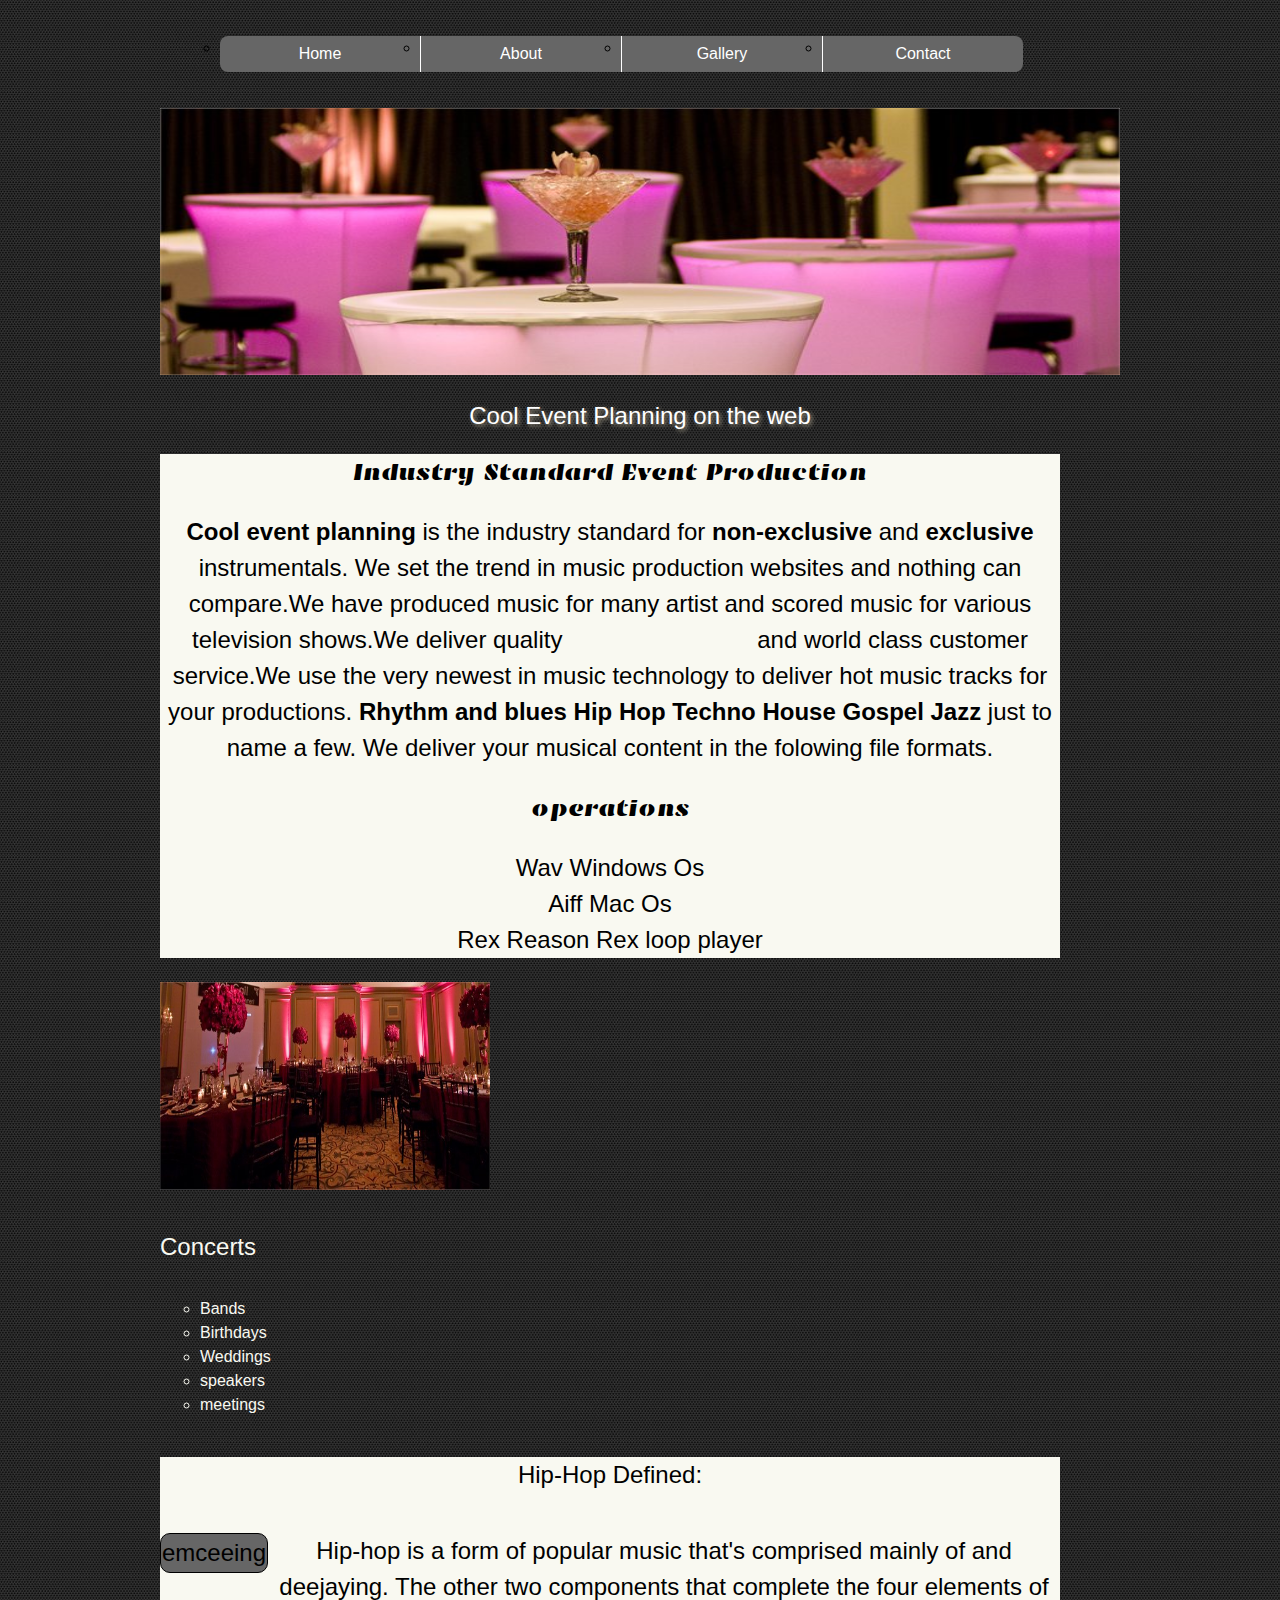
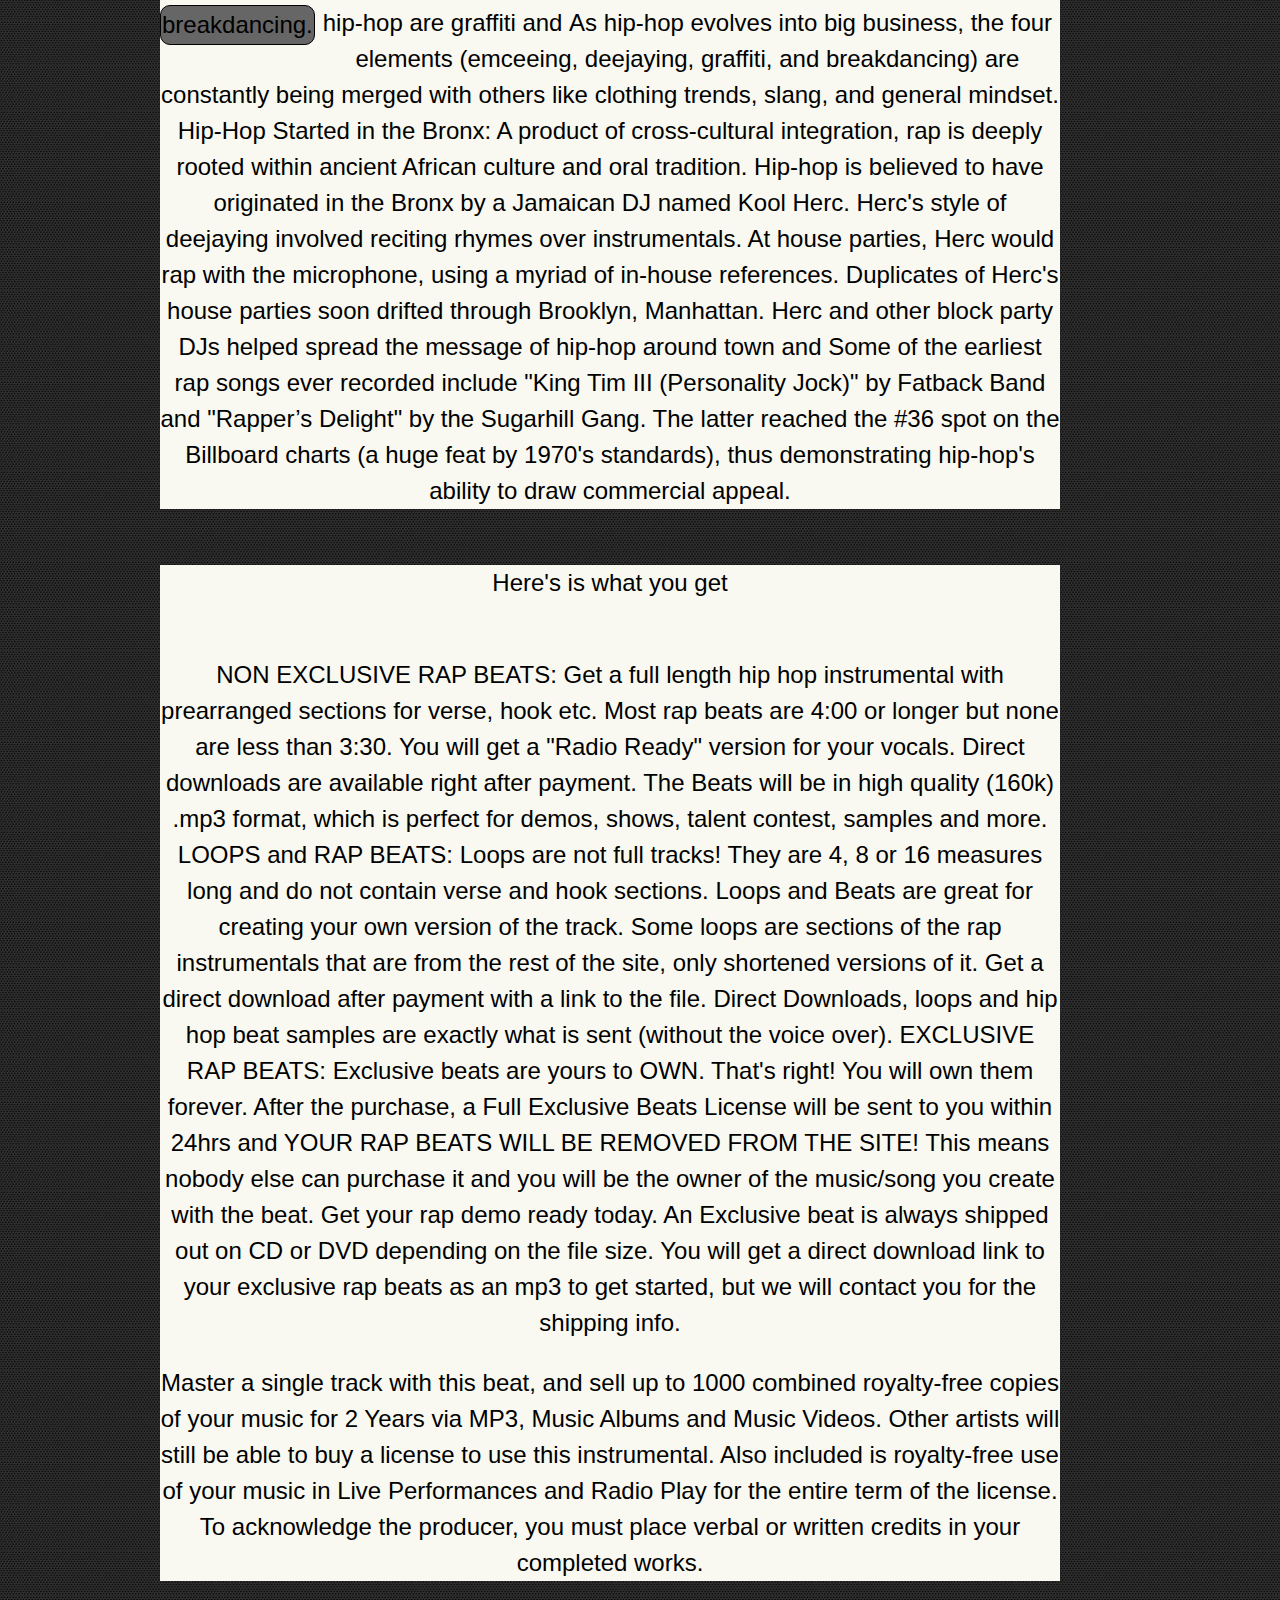
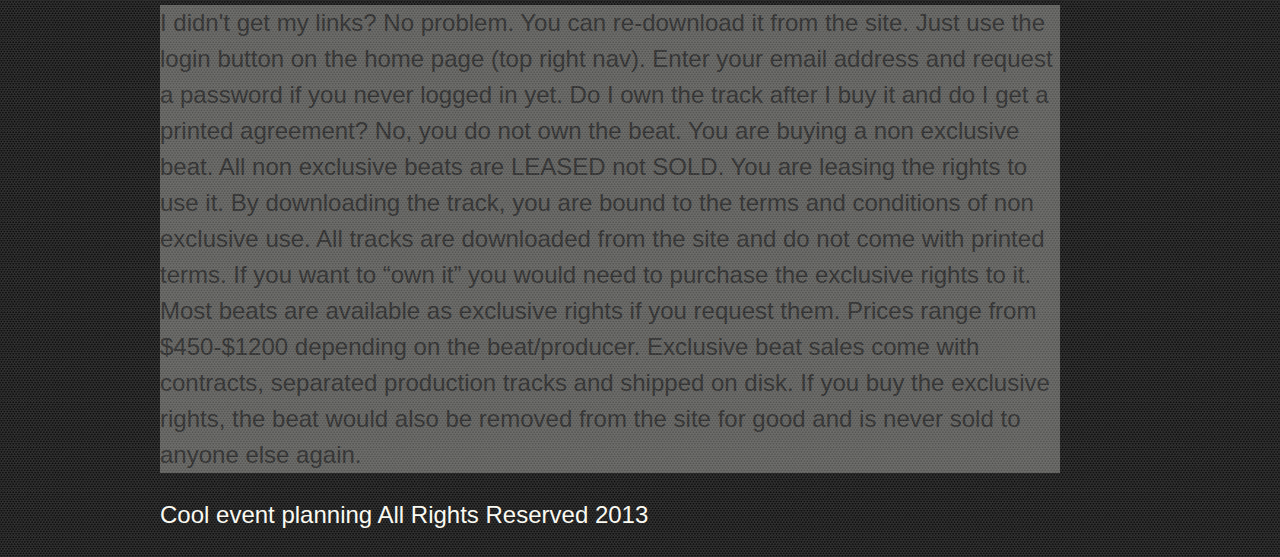
<file: index.html>
<!DOCTYPE HTML>
<html>
<head>
<meta charset="UTF-8">
<title>Cool Event planning.com</title>
<link rel="stylesheet" href="css/layout.css"/>
<link href='http://fonts.googleapis.com/css?family=Emblema+One' rel='stylesheet' type='text/css'>
</head>
<body>
<div id="wrapper">
<div class="div1">
  <nav>
    <ul>
      <li><a href="index.html" class="noborder leftedge">Home</a></li>
      <li><a href="about.html">About</a></li>
      <li><a href="gallery.html">Gallery</a></li>
      <li><a href="contact.html" class="rightedge">Contact</a></li>
      </ul>
  </nav>
</div><!--end div1 -->
<div id="banner">
	<img src="images/ali_16_54117.jpg" width="100%" height="267" alt="ali">
  <h1> Cool Event Planning on the web</h1>
  </div><!--end banner -->
  <div id="main">
  <h2>Industry Standard Event Production</h2>
  <p> <strong>Cool event planning</strong> is the industry standard for <strong>non-exclusive</strong> and <strong>exclusive</strong> instrumentals.
   We set the trend in music production websites and nothing can compare.We have produced music for many artist and scored music for various television
   shows.We deliver quality <span>music production</span> and world class customer service.We use the very newest in music technology to deliver hot music tracks for
   your productions. <strong>Rhythm and blues Hip Hop Techno House Gospel Jazz 
   </strong> just to name a few. We deliver your musical content in the folowing file formats.
   </p>
    <h3> operations</h3>
   <p> Wav Windows Os<br>
    Aiff Mac Os <br>
    Rex Reason Rex loop player
   </p>
  
  </div><!--end main content -->
  <div>
  <img src="images/bridal_show_418_48534.jpg" width="330" height="208" alt="455"></div><!--end lightingimage -->
  <div id="keys">
  <h4>Concerts</h4>
 <ol>
  	 <li>Bands</li>
   	<li>Birthdays</li>
   	<li>Weddings</li>
   	<li>speakers</li>
   	<li>meetings</li>
 </ol>
  </div><!--end keys -->
  <div id="article">
<article>
 	<h5>Hip-Hop Defined:</h5>
<p>Hip-hop is a form of popular music that's comprised mainly of <a href="http://en.wikipedia.org/wiki/Hip_hop_music">emceeing</a> and deejaying. The other two components that complete the four elements of hip-hop are graffiti and <a href="http://en.wikipedia.org/wiki/B-boying">breakdancing.</a> As hip-hop evolves into big business, the four elements (emceeing, deejaying, graffiti, and breakdancing) are constantly being merged with others like clothing trends, slang, and general mindset. 
Hip-Hop Started in the Bronx:
A product of cross-cultural integration, rap is deeply rooted within ancient African culture and oral tradition. Hip-hop is believed to have originated in the Bronx by a Jamaican DJ named Kool Herc. Herc's style of deejaying involved reciting rhymes over instrumentals. At house parties, Herc would rap with the microphone, using a myriad of in-house references. Duplicates of Herc's house parties soon drifted through Brooklyn, Manhattan. Herc and other block party DJs helped spread the message of hip-hop around town and Some of the earliest rap songs ever recorded include "King Tim III (Personality Jock)" by Fatback Band and "Rapper’s Delight" by the Sugarhill Gang. The latter reached the #36 spot on the Billboard charts (a huge feat by 1970's standards), thus demonstrating hip-hop's ability to draw commercial appeal.
</p>
</article>
</div><!--end article -->
<div id="secoundarycontent">
 <aside> 
<h6>Here's is what you get</h6>
 <p>NON EXCLUSIVE RAP BEATS: Get a full length hip hop instrumental with prearranged sections for verse, hook etc. Most rap beats are 4:00 or longer but none are less than 3:30. You will get a "Radio Ready" version for your vocals. Direct downloads are available right after payment. The Beats will be in high quality (160k) .mp3 format, which is perfect for demos, shows, talent contest, samples and more.
LOOPS and RAP BEATS: Loops are not full tracks! They are 4, 8 or 16 measures long and do not contain verse and hook sections. Loops and Beats are great for creating your own version of the track. Some loops are sections of the rap instrumentals that are from the rest of the site, only shortened versions of it. Get a direct download after payment with a link to the file. Direct Downloads, loops and hip hop beat samples are exactly what is sent (without the voice over).
EXCLUSIVE RAP BEATS: Exclusive beats are yours to OWN. That's right! You will own them forever. After the purchase, a Full Exclusive Beats License will be sent to you within 24hrs and YOUR RAP BEATS WILL BE REMOVED FROM THE SITE! This means nobody else can purchase it and you will be the owner of the music/song you create with the beat. Get your rap demo ready today. An Exclusive beat is always shipped out on CD or DVD depending on the file size. You will get a direct download link to your exclusive rap beats as an mp3 to get started, but we will contact you for the shipping info.</p>
   
 <p>Master a single track with this beat, and sell up to 1000 combined royalty-free copies of your music for 2 Years via MP3, Music Albums and Music Videos. Other artists will still be able to buy a license to use this instrumental. Also included is royalty-free use of your music in Live Performances and Radio Play for the entire term of the license. To acknowledge the producer, you must place verbal or written credits in your completed works.</p>
 </aside>
</div><!--end secoundarycontent -->
<div id="columns">
<p>I didn't get my links?
No problem. You can re-download it from the site. Just use the login button on the home page (top right nav). Enter your email address and request a password if you never logged in yet.
Do I own the track after I buy it and do I get a printed agreement?
No, you do not own the beat. You are buying a non exclusive beat. All non exclusive beats are LEASED not SOLD. You are leasing the rights to use it. By downloading the track, you are bound to the terms and conditions of non exclusive use. All tracks are downloaded from the site and do not come with printed terms. If you want to “own it” you would need to purchase the exclusive rights to it. Most beats are available as exclusive rights if you request them. Prices range from $450-$1200 depending on the beat/producer. Exclusive beat sales come with contracts, separated production tracks and shipped on disk. If you buy the exclusive rights, the beat would also be removed from the site for good and is never sold to anyone else again.</P>
</div><!--ends columns -->
<div id="end">
  <footer>
  <p><span>Cool event planning All Rights Reserved 2013</span></p>
  </footer>
</div><!--end end -->
</div><!--end wrapper --> 

</body>
</html>
</file>
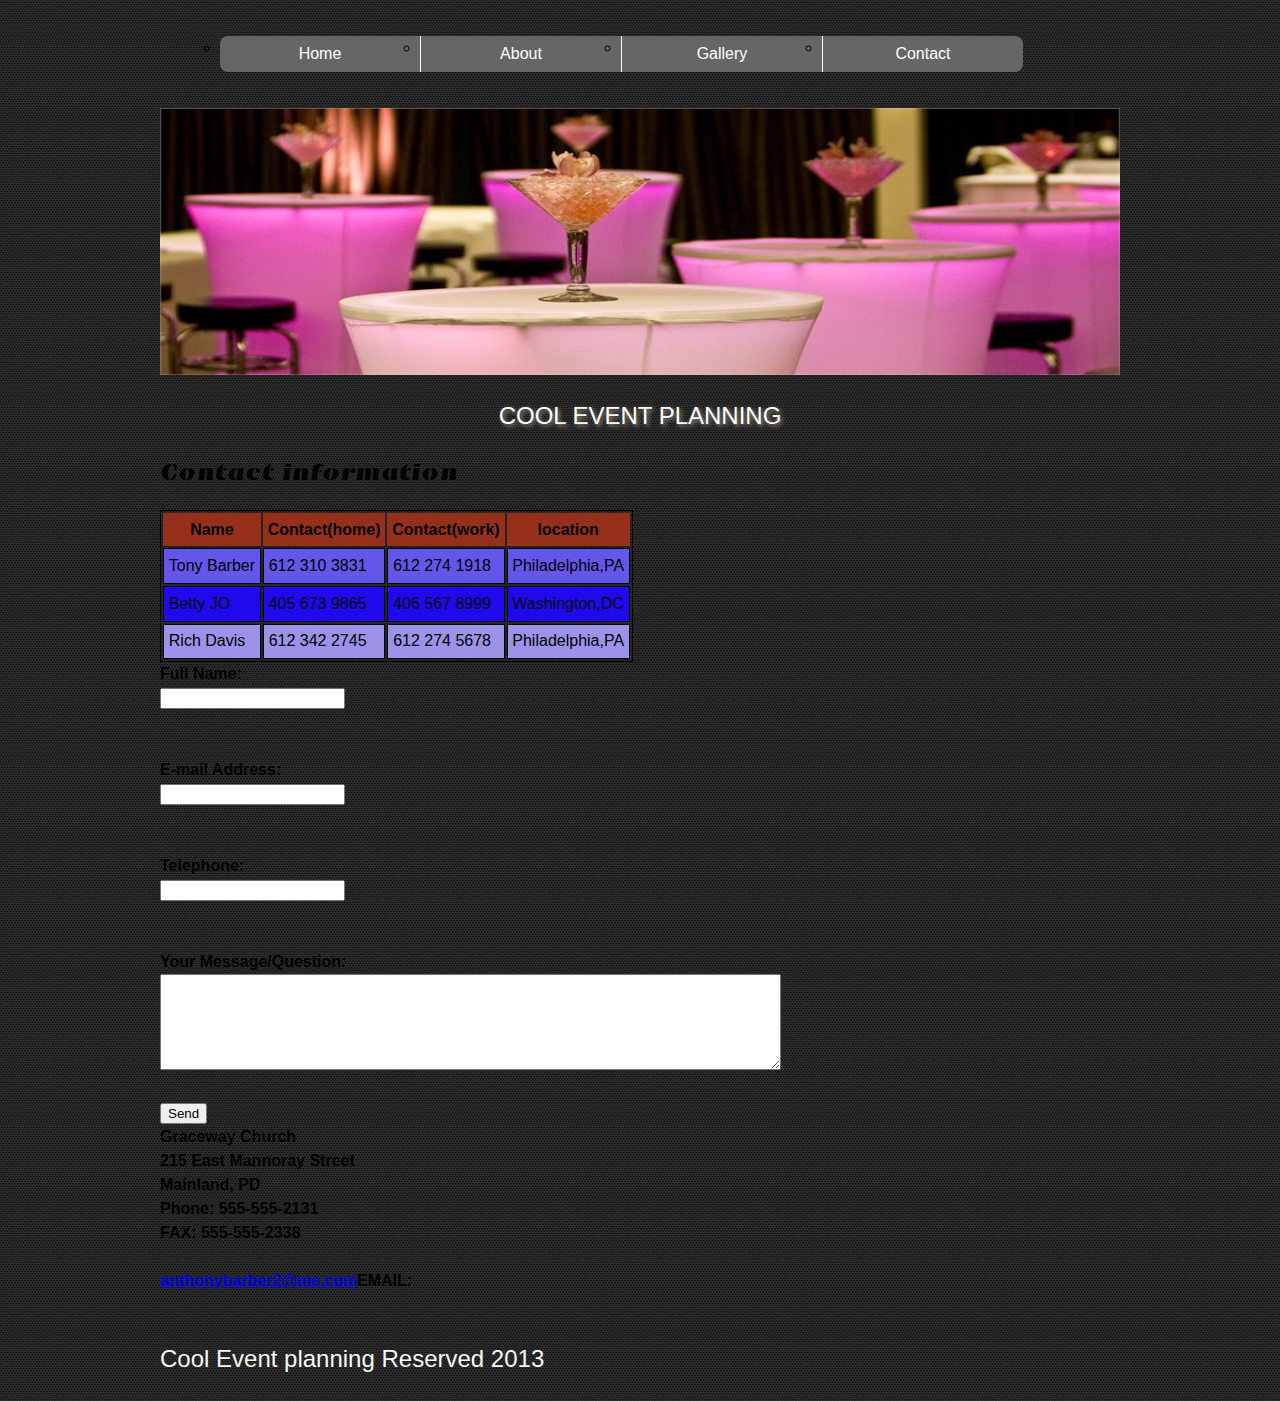
<file: contact.html>
<!DOCTYPE HTML>
<html>
<head>
<meta charset="UTF-8">
<title>Cool Event planning.com</title>
<link rel="stylesheet" href="css/layout.css"/>
<link href='http://fonts.googleapis.com/css?family=Emblema+One' rel='stylesheet' type='text/css'>
</head>
<body>
<div id="wrapper">
<div class="div1">
  <nav>
    <ul>
      <li><a href="index.html" class="noborder leftedge">Home</a></li>
      <li><a href="about.html">About</a></li>
      <li><a href="gallery.html">Gallery</a></li>
      <li><a href="contact.html" class="rightedge">Contact</a></li>
      </ul>
  </nav>
</div><!--end div1 -->
<div id="banner">
	<img src="images/ali_16_54117.jpg" width="100%" height="267" alt="ali=">
  <h1> COOL EVENT PLANNING</h1>
  <h2> Contact information</h2>
  <table>
  
   <tr>
    <th>Name</th>
    <th>Contact(home)</th>
    <th>Contact(work)</th>
    <th>location</th>
    </tr>
    <tr class= "even_row">
     <td>Tony Barber</td>
     <td>612 310 3831</td>
     <td>612 274 1918</td>
     <td>Philadelphia,PA</td>   
    </tr>
    <tr class= "odd_row">
     <td>Betty JO</td>
     <td>405 673 9865</td>
     <td>406 567 8999</td>
     <td>Washington,DC</td>
    </tr>
    <tr class= "third_row">
     <td>Rich Davis</td>
     <td>612 342 2745</td>
     <td>612 274 5678</td>
     <td>Philadelphia,PA</td>   
    </tr> 
 </table>
  </div><!--end banner -->
  <div>
    <form method="post" action="../untitled folder/yourscript.cgi" style="margin:0; padding:0">
    <b>Full Name:</b><br>
        <input name="full name" type="text" class="form" id="name">
        <br>
        <br>
        <br style="line-height:8px">
        <b>E-mail Address:</b><br>
        <input name="email" type="text" class="form">
        <br>
        <br>
        <br style="line-height:8px">
        <b>Telephone:</b><br>
        <input name="phone" type="text" class="form">
        <br>
        <br>
        <br style="line-height:4px">
        <b>Your Message/Question:</b><br>
        <textarea name="message" cols="75" rows="6" class="contactForm"></textarea>
        <br>
        <br>
        <input name="Submit" type="button" value="Send" style="margin:0" align="top" 
        <br>
        <br>
        <strong>Graceway Church<br>
          215 East Mannoray Street<br>
          Mainland, PD<br>
          Phone: 555-555-2131<br>
          FAX: 555-555-2338<br>
  <br>
        EMAIL: <a href="mailto:anthonybarber2@me.com" class="alter-link2">anthonybarber2@me.com</a></strong><br>
  <br>
      
</form></div>
	  
    
 
<div id="end">
  <footer>
  <p><span>Cool Event planning Reserved 2013</span></p>
  </footer>
</div><!--end end -->
</div><!--end wrapper --> 

</body>
</html>
</file>
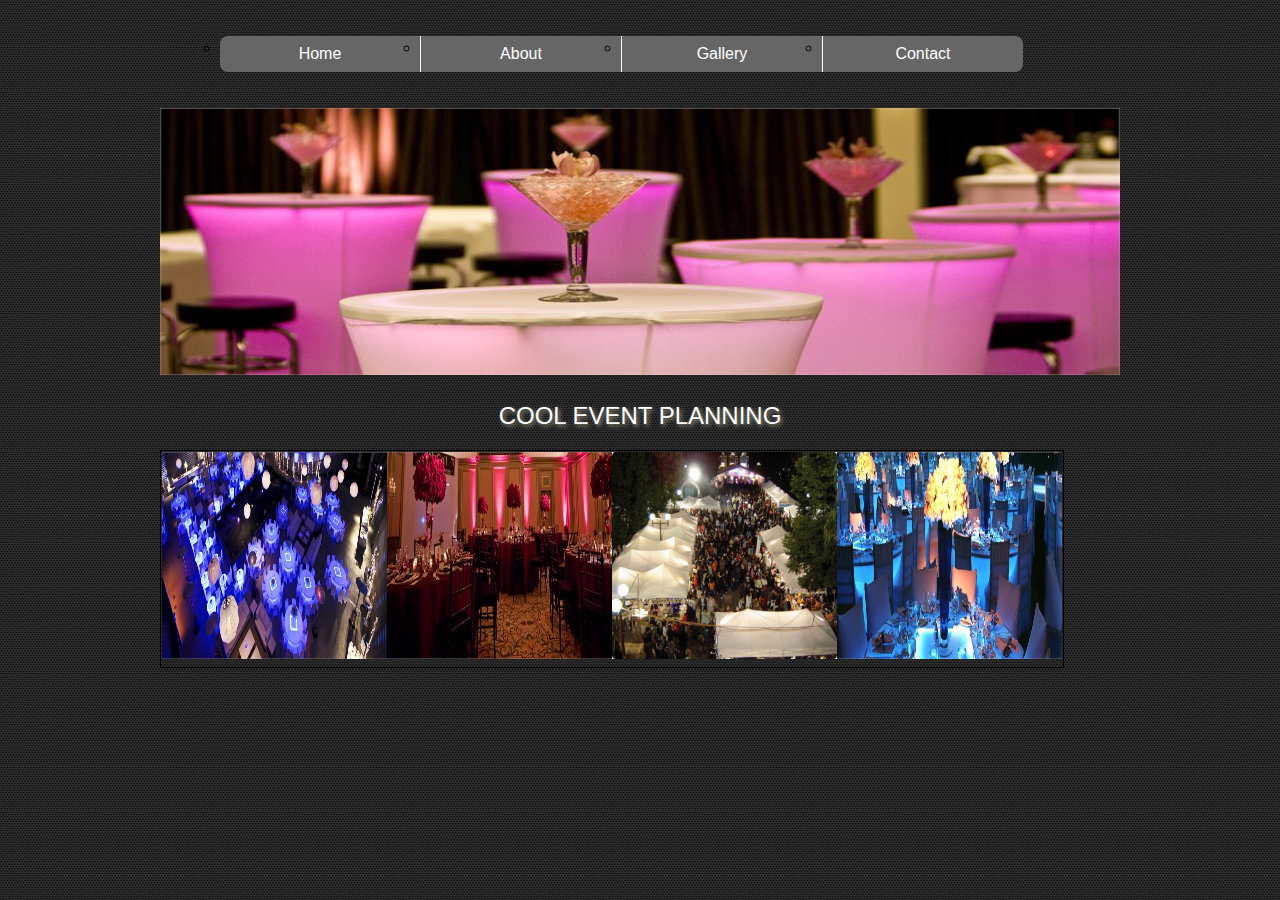
<file: gallery.html>
<!DOCTYPE HTML>
<html>
<head>
<meta charset="UTF-8">
<title>Cool Event planning.com</title>
<link rel="stylesheet" href="css/layout.css"/>
<link href='http://fonts.googleapis.com/css?family=Emblema+One' rel='stylesheet' type='text/css'>
</head>
<body>
<div id="wrapper">
<div class="div1">
  <nav>
    <ul>
      <li><a href="index.html" class="noborder leftedge">Home</a></li>
      <li><a href="about.html">About</a></li>
      <li><a href="gallery.html">Gallery</a></li>
      <li><a href="contact.html" class="rightedge">Contact</a></li>
    </ul>
  </nav>
</div><!--enddiv1-->
<div id="banner">
	<img src="images/ali_16_54117.jpg" width="100%" height="267" alt="ali">
  <h1> COOL EVENT PLANNING</h1>
</div><!--end banner -->
  <div id="gallery">
   
  <ul id="photos">
     <li><a href="images/blue_illumi_tables_54560.jpg" title="lights"><img src="images/blue_illumi_tables_54560.jpg" alt="lights!!" height="207" width="225"></a></li>
	<li><a href="images/bridal_show_418_48534-1.jpg" title="show"><img src="images/bridal_show_418_48534-1.jpg" alt="show!!" height="207" width="225"></a></li>
	<li><a href="images/event01big.jpg" title="big!!"><img src="images/event01big.jpg" alt="big!!" height="207" width="225"></a></li>
	<li><a href="images/glowtables1w_6016.jpg" title="people!!"><img src="images/glowtables1w_6016.jpg" alt="people!!" height="207" width="225"></a></li>
	
  </ul>
 </div> <!--end gallery -->
  <footer>
   
    </footer>

</div><!--end wrapper--> 
</body>
</html>
</file>
<file: css/layout.css>
body{
font-family: Helvetica, Arial, sans-serif;
font-size: 100%;
line-height:1.5;
max-width:960px;
margin:0 auto;
background-image: url("../images/bg.jpg");
}

.div1 {
	margin: 2.083333%;
}
.div1, nav, ul, li, a {
	float: left;
	list-style-type:circle;
}
.div1 nav ul li a {
	color: #FFF;
	text-decoration: none;
	background-color: #999;
	display: block;
	height: 36px;
	width: 200px;
	text-align: center;
	line-height: 36px;
	border-left-width: thin;
	border-left-style: solid;
	border-left-color: #FFF;
}
.noborder {
	border-left-style:none!important;
}
.div1 ul li a:link {
	background-color: #666;
}
.div1 nav ul li a:visited {
	color: #000;
}
.div1 nav ul li a:hover {
	color: #FF0;
	background-color: #333;
}
.div1 nav ul li a:active {
	color: #909;
}
.leftedge {
	border-radius: 8px 0px 0px 8px;
}
.odd_row{
background-color: #200aed
}
.even_row{
background-color: #6456eb
}
.third_row{
background-color: #9b93ea
}
.rightedge {
	border-radius: 0px 8px 8px 0px;
}

h1{
	text-align:center;
	color:#FFFFFF;
	text-shadow:2px 2px 4px #9d9683;
	}
	
#keys li{
	float:none;
	
	}
	
h2,h3{
font-family: 'Emblema One', cursive;	
}

#article{
background-color: #f9f9f1;
width:900px;
text-align:center;
	
}
	
article a:link{
	color:#000;
background-color: #666;
text-decoration:none;
border:1px solid#000;
border-radius:10px;
padding:1px;
}	
article a:visited{
	color:#dc4997;
}
article a:hover{
	color:#fff;
}
article a:active{
	color:#09f0f8;
}

#columns{
	-moz-column-count:4;
	opacity: 0.3;
	background-color: #f9f9f1;
    width:900px;
}
#columns p{
color:#666;	
}

#main{
	background-color: #f9f9f1;
	width:900px;
	text-align:center;
}

#secoundarycontent{
	background-color: #f9f9f1;
	width:900px;
	text-align:center;
}

footer p,span{
	color:#f9f9f1;
}

#keys{
	color:#f9f9f1;
}

#photos{
border: 1px solid #000;
list-style-type: none;
width: 900px;
margin: 19px auto;
overflow:hidden;
padding: 1px;

}

#photos,li{
	float:left;
	margin:auto
}

#photos a:visited{
	border:#999999;
	
	}
	
	#photos a:hover{
	border:#999999;
	
	}
h1{
font-weight:normal;
font-size:1.5em

}

h2{

font-weight:normal;
font-size:1.5em

}

h3{font-weight:normal;
font-size:1.5em
}

h4{font-weight:normal;
font-size:1.5em
}

h5{font-weight:normal;
font-size:1.5em
}

h6{font-weight:normal;
font-size:1.5em
}

p{font-weight:normal;
font-size:1.5em
}

table{
border-collapse;
border:1px solid #000;
}

td{
border:1px solid #000;
padding:0.3em;

}

th{
text-aligh:left;
background-color:#97301b;
padding:0.3em;

{
</file>
